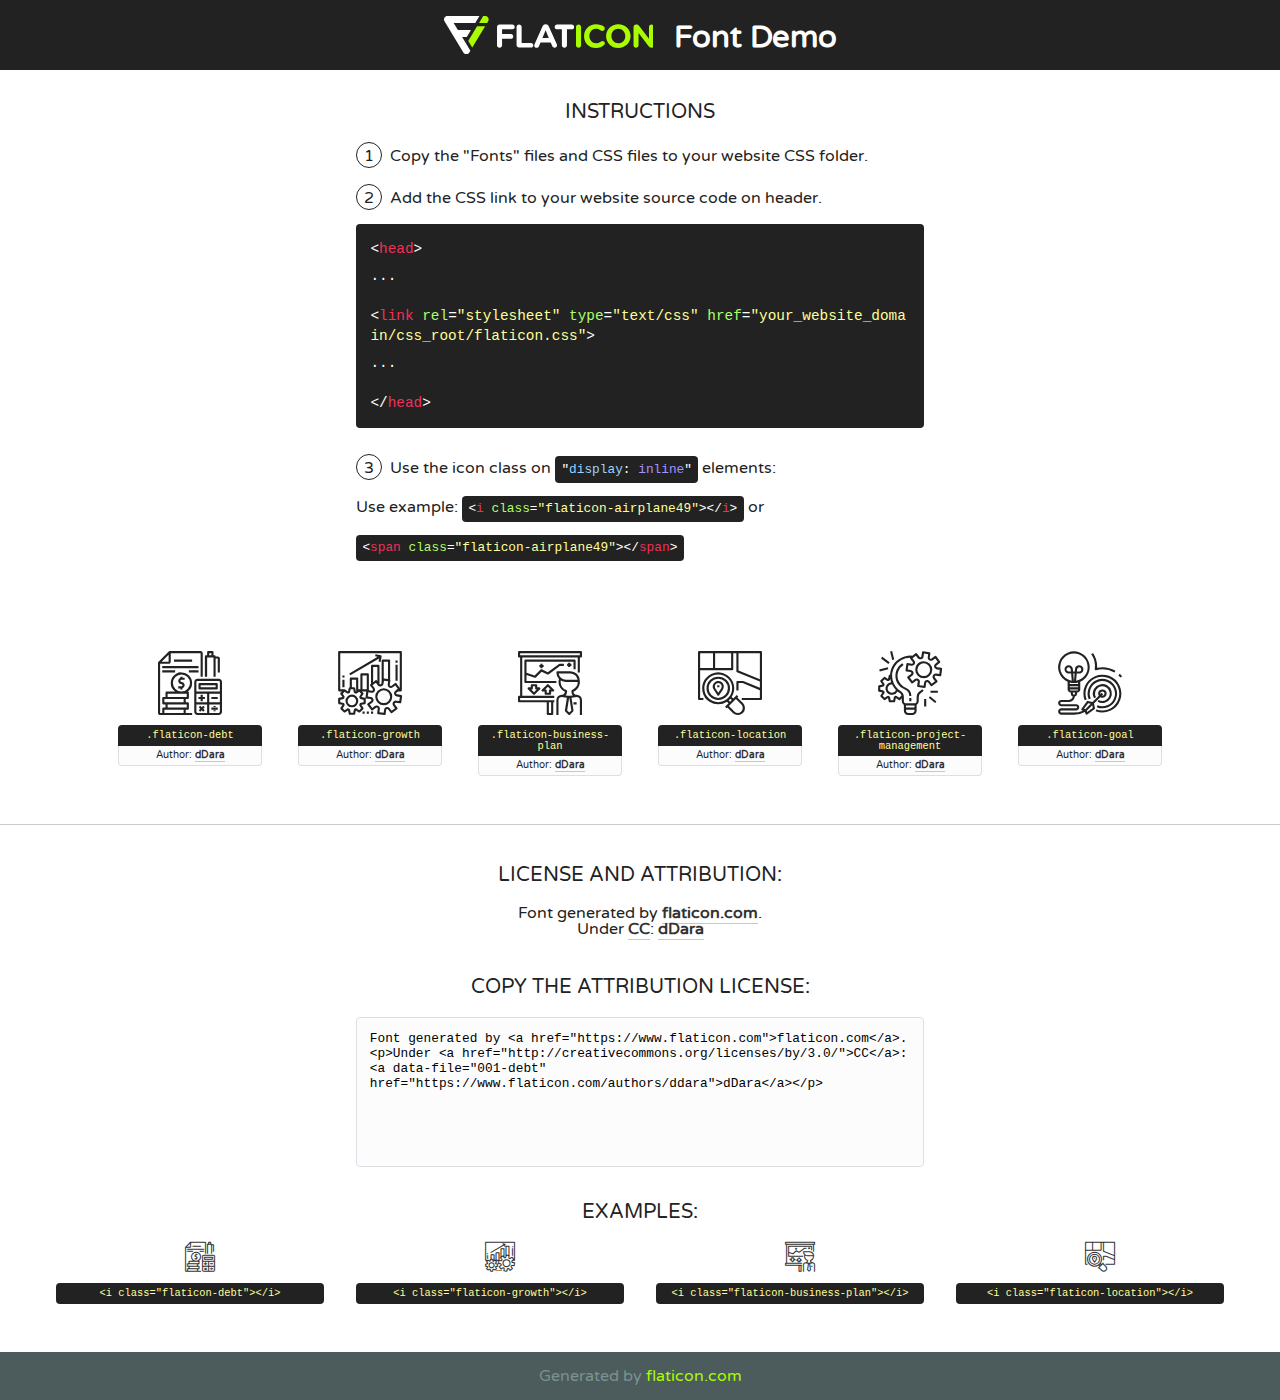
<file: static/fonts/flaticon/font/flaticon.html>
<!DOCTYPE html>
<!--
  Flaticon icon font: Flaticon
  Creation date: 07/10/2019 05:43
-->
<html>
<!DOCTYPE html>
<html>

<head>
    <title>Flaticon WebFont</title>
    <link href="http://fonts.googleapis.com/css?family=Varela+Round" rel="stylesheet" type="text/css" />
    <link rel="stylesheet" type="text/css" href="flaticon.css">
    <meta charset="UTF-8">
    <style>
    html, body, div, span, applet, object, iframe,
    h1, h2, h3, h4, h5, h6, p, blockquote, pre,
    a, abbr, acronym, address, big, cite, code,
    del, dfn, em, img, ins, kbd, q, s, samp,
    small, strike, strong, sub, sup, tt, var,
    b, u, i, center,
    dl, dt, dd, ol, ul, li,
    fieldset, form, label, legend,
    table, caption, tbody, tfoot, thead, tr, th, td,
    article, aside, canvas, details, embed, 
    figure, figcaption, footer, header, hgroup, 
    menu, nav, output, ruby, section, summary,
    time, mark, audio, video {
        margin: 0;
        padding: 0;
        border: 0;
        font-size: 100%;
        font: inherit;
        vertical-align: baseline;
    }
    /* HTML5 display-role reset for older browsers */
    article, aside, details, figcaption, figure, 
    footer, header, hgroup, menu, nav, section {
        display: block;
    }
    body {
        line-height: 1;
    }
    ol, ul {
        list-style: none;
    }
    blockquote, q {
        quotes: none;
    }
    blockquote:before, blockquote:after,
    q:before, q:after {
        content: '';
        content: none;
    }
    table {
        border-collapse: collapse;
        border-spacing: 0;
    }
    body {
        font-family: 'Varela Round', Helvetica, Arial, sans-serif;
        font-size: 16px;
        color: #222;
    }
    a {
        color: #333;
        border-bottom: 1px solid #a9fd00;
        font-weight: bold;
        text-decoration: none;
    }
    * {
        -moz-box-sizing: border-box;
        -webkit-box-sizing: border-box;
        box-sizing: border-box;
        margin: 0;
        padding: 0;
    }
    [class^="flaticon-"]:before, [class*=" flaticon-"]:before, [class^="flaticon-"]:after, [class*=" flaticon-"]:after {
        font-family: Flaticon;
        font-size: 30px;
        font-style: normal;
        margin-left: 20px;
        color: #333;
    }
    .wrapper {
        max-width: 600px;
        margin: auto;
        padding: 0 1em;
    }
    .title {
        font-size: 1.25em;
        text-align: center;
        margin-bottom: 1em;
        text-transform: uppercase;
    }
    header {
        text-align: center;
        background-color: #222;
        color: #fff;
        padding: 1em;
    }
    header .logo {
        width: 210px;
        height: 38px;
        display: inline-block;
        vertical-align: middle;
        margin-right: 1em;
        border: none;
    }
    header strong {
        font-size: 1.95em;
        font-weight: bold;
        vertical-align: middle;
        margin-top: 5px;
        display: inline-block;
    }
    .demo {
        margin: 2em auto;
        line-height: 1.25em;
    }
    .demo ul li {
        margin-bottom: 1em;
    }
    .demo ul li .num {
        color: #222;
        border-radius: 20px;
        display: inline-block;
        width: 26px;
        padding: 3px;
        height: 26px;
        text-align: center;
        margin-right: 0.5em;
        border: 1px solid #222;
    }
    .demo ul li code {
        background-color: #222;
        border-radius: 4px;
        padding: 0.25em 0.5em;
        display: inline-block;
        color: #fff;
        font-family: Consolas,Monaco,Lucida Console,Liberation Mono,DejaVu Sans Mono,Bitstream Vera Sans Mono,Courier New, monospace;
        font-weight: lighter;
        margin-top: 1em;
        font-size: 0.8em;
        word-break: break-all;
    }
    .demo ul li code.big {
        padding: 1em;
        font-size: 0.9em;
    }
    .demo ul li code .red {
        color: #EF3159;
    }
    .demo ul li code .green {
        color: #ACFF65;
    }
    .demo ul li code .yellow {
        color: #FFFF99;
    }
    .demo ul li code .blue {
        color: #99D3FF;
    }
    .demo ul li code .purple {
        color: #A295FF;
    }
    .demo ul li code .dots {
        margin-top: 0.5em;
        display: block;
    }
    #glyphs {
        border-bottom: 1px solid #ccc;
        padding: 2em 0;
        text-align: center;
    }
    .glyph {
        display: inline-block;
        width: 9em;
        margin: 1em;
        text-align: center;
        vertical-align: top;
        background: #FFF;
    }
    .glyph .glyph-icon {
        padding: 10px;
        display: block;
        font-family:"Flaticon";
        font-size: 64px;
        line-height: 1;
    }
    .glyph .glyph-icon:before {
        font-size: 64px;
        color: #222;
        margin-left: 0;
    }
    .class-name {
        font-size: 0.65em;
        background-color: #222;
        color: #fff;
        border-radius: 4px 4px 0 0;
        padding: 0.5em;
        color: #FFFF99;
        font-family: Consolas,Monaco,Lucida Console,Liberation Mono,DejaVu Sans Mono,Bitstream Vera Sans Mono,Courier New, monospace;
    }
    .author-name {
        font-size: 0.6em;
        background-color: #fcfcfd;
        border: 1px solid #DEDEE4;
        border-top: 0;
        border-radius: 0 0 4px 4px;
        padding: 0.5em;
    }
    .class-name:last-child {
        font-size: 10px;
        color:#888;
    }
    .class-name:last-child a {
        font-size: 10px;
        color:#555;
    }
    .class-name:last-child a:hover {
        color:#a9fd00;
    }
    .glyph > input {
        display: block;
        width: 100px;
        margin: 5px auto;
        text-align: center;
        font-size: 12px;
        cursor: text;
    }
    .glyph > input.icon-input {
        font-family:"Flaticon";
        font-size: 16px;
        margin-bottom: 10px;
    }
    .attribution .title {
        margin-top: 2em;
    }
    .attribution textarea {
        background-color: #fcfcfd;
        padding: 1em;
        border: none;
        box-shadow: none;
        border: 1px solid #DEDEE4;
        border-radius: 4px;
        resize: none;
        width: 100%;
        height: 150px;
        font-size: 0.8em;
        font-family: Consolas,Monaco,Lucida Console,Liberation Mono,DejaVu Sans Mono,Bitstream Vera Sans Mono,Courier New, monospace;
        -webkit-appearance: none;
    }
    .iconsuse {
        margin: 2em auto;
        text-align: center;
        max-width: 1200px;
    }
    .iconsuse:after {
        content: '';
        display: table;
        clear: both;
    }
    .iconsuse .image {
        float: left;
        width: 25%;
        padding: 0 1em;
    }
    .iconsuse .image p {
        margin-bottom: 1em;
    }
    .iconsuse .image span {
        display: block;
        font-size: 0.65em;
        background-color: #222;
        color: #fff;
        border-radius: 4px;
        padding: 0.5em;
        color: #FFFF99;
        margin-top: 1em;
        font-family: Consolas,Monaco,Lucida Console,Liberation Mono,DejaVu Sans Mono,Bitstream Vera Sans Mono,Courier New, monospace;
    }
    #footer {
        text-align: center;
        background-color: #4C5B5C;
        color: #7c9192;
        padding: 1em;
    }
    #footer a {
        border: none;
        color: #a9fd00;
        font-weight: normal;
    }
    @media (max-width: 960px) {
        .iconsuse .image {
            width: 50%;
        }
    }
    @media (max-width: 560px) {
        .iconsuse .image {
            width: 100%;
        }
    }
    </style>
</head>

<body class="characters-off">

    <header>
        <a href="https://www.flaticon.com" target="_blank" class="logo">
            <svg version="1.1" xmlns="http://www.w3.org/2000/svg" xmlns:xlink="http://www.w3.org/1999/xlink" xmlns:a="http://ns.adobe.com/AdobeSVGViewerExtensions/3.0/" viewBox="0 0 560.875 102.036" enable-background="new 0 0 560.875 102.036" xml:space="preserve">
                <defs>
                </defs>
                <g>
                    <g class="letters">
                        <path fill="#ffffff" d="M141.596,29.675c0-3.777,2.985-6.767,6.764-6.767h34.438c3.426,0,6.15,2.728,6.15,6.15
                        c0,3.43-2.724,6.149-6.15,6.149h-27.674v13.091h23.719c3.429,0,6.151,2.724,6.151,6.15c0,3.43-2.723,6.149-6.151,6.149h-23.719
                        v17.574c0,3.773-2.986,6.761-6.764,6.761c-3.779,0-6.764-2.989-6.764-6.761V29.675z"></path>
                        <path fill="#ffffff" d="M193.844,29.149c0-3.781,2.985-6.767,6.764-6.767c3.776,0,6.763,2.985,6.763,6.767v42.957h25.039
                        c3.426,0,6.149,2.726,6.149,6.153c0,3.425-2.723,6.15-6.149,6.15h-31.802c-3.779,0-6.764-2.986-6.764-6.768V29.149z"></path>
                        <path fill="#ffffff" d="M241.891,75.71l21.438-48.407c1.492-3.341,4.215-5.357,7.906-5.357h0.792
                        c3.686,0,6.323,2.017,7.815,5.357l21.439,48.407c0.436,0.967,0.701,1.845,0.701,2.723c0,3.602-2.809,6.501-6.414,6.501
                        c-3.161,0-5.269-1.845-6.499-4.655l-4.132-9.661h-27.059l-4.301,10.102c-1.144,2.631-3.426,4.214-6.237,4.214
                        c-3.517,0-6.24-2.81-6.24-6.325C241.1,77.64,241.451,76.677,241.891,75.71z M279.932,58.666l-8.521-20.297l-8.526,20.297H279.932
                        z"></path>
                        <path fill="#ffffff" d="M314.864,35.387H301.86c-3.429,0-6.239-2.813-6.239-6.238c0-3.429,2.811-6.24,6.239-6.24h39.533
                        c3.426,0,6.237,2.811,6.237,6.24c0,3.425-2.811,6.238-6.237,6.238h-13.001v42.785c0,3.773-2.99,6.761-6.764,6.761
                        c-3.779,0-6.764-2.989-6.764-6.761V35.387z"></path>
                        <path fill="#A9FD00" d="M352.615,29.149c0-3.781,2.985-6.767,6.767-6.767c3.774,0,6.761,2.985,6.761,6.767v49.024
                        c0,3.773-2.987,6.761-6.761,6.761c-3.781,0-6.767-2.989-6.767-6.761V29.149z"></path>
                        <path fill="#A9FD00" d="M374.132,53.836v-0.179c0-17.481,13.178-31.801,32.065-31.801c9.22,0,15.459,2.458,20.557,6.238
                        c1.402,1.054,2.637,2.985,2.637,5.357c0,3.692-2.985,6.59-6.681,6.59c-1.845,0-3.071-0.702-4.044-1.319
                        c-3.776-2.813-7.729-4.393-12.562-4.393c-10.364,0-17.831,8.611-17.831,19.154v0.173c0,10.542,7.291,19.329,17.831,19.329
                        c5.715,0,9.492-1.756,13.359-4.834c1.049-0.874,2.458-1.491,4.039-1.491c3.429,0,6.325,2.813,6.325,6.236
                        c0,2.106-1.056,3.78-2.282,4.834c-5.539,4.834-12.036,7.733-21.878,7.733C387.572,85.464,374.132,71.493,374.132,53.836z"></path>
                        <path fill="#A9FD00" d="M433.009,53.836v-0.179c0-17.481,13.79-31.801,32.766-31.801c18.981,0,32.592,14.143,32.592,31.628v0.173
                        c0,17.483-13.785,31.807-32.769,31.807C446.625,85.464,433.009,71.32,433.009,53.836z M484.224,53.836v-0.179
                        c0-10.539-7.725-19.326-18.626-19.326c-10.893,0-18.449,8.611-18.449,19.154v0.173c0,10.542,7.73,19.329,18.626,19.329
                        C476.676,72.986,484.224,64.378,484.224,53.836z"></path>
                        <path fill="#A9FD00" d="M506.233,29.321c0-3.774,2.99-6.763,6.767-6.763h1.401c3.252,0,5.183,1.583,7.029,3.953l26.093,34.265
                        V29.059c0-3.692,2.99-6.677,6.681-6.677c3.683,0,6.671,2.985,6.671,6.677v48.934c0,3.78-2.987,6.765-6.764,6.765h-0.436
                        c-3.257,0-5.188-1.581-7.034-3.953l-27.056-35.492v32.944c0,3.687-2.985,6.676-6.678,6.676c-3.683,0-6.673-2.989-6.673-6.676
                        V29.321z"></path>
                    </g>
                    <g class="insignia">
                        <path fill="#ffffff" d="M48.372,56.137h12.517l11.156-18.537H37.186L25.688,18.539h57.825L94.668,0H9.271
                        C5.925,0,2.842,1.801,1.198,4.716c-1.644,2.907-1.593,6.482,0.134,9.343l50.38,83.501c1.678,2.781,4.689,4.476,7.938,4.476
                        c3.246,0,6.257-1.695,7.935-4.476l2.898-4.804L48.372,56.137z"></path>
                        <g class="i">
                            <path fill="#A9FD00" d="M93.575,18.539h0.031v0.004l21.652,0.004l2.705-4.488c1.727-2.861,1.778-6.436,0.133-9.343
                            C116.454,1.801,113.371,0,110.026,0h-5.294L93.575,18.539z"></path>
                            <polygon fill="#A9FD00" points="88.291,27.356 64.725,66.486 75.519,84.404 109.942,27.356"></polygon>
                        </g>
                    </g>
                </g>
            </svg>
        </a>
        <strong>Font Demo</strong>
    </header>


    <section class="demo wrapper">

        <p class="title">Instructions</p>

        <ul>
            <li>
                <span class="num">1</span>Copy the "Fonts" files and CSS files to your website CSS folder.
            </li>
            <li>
                <span class="num">2</span>Add the CSS link to your website source code on header.
                <code class="big">
                    &lt;<span class="red">head</span>&gt;
                    <br/><span class="dots">...</span>
                    <br/>&lt;<span class="red">link</span> <span class="green">rel</span>=<span class="yellow">"stylesheet"</span> <span class="green">type</span>=<span class="yellow">"text/css"</span> <span class="green">href</span>=<span class="yellow">"your_website_domain/css_root/flaticon.css"</span>&gt;
                    <br/><span class="dots">...</span>
                    <br/>&lt;/<span class="red">head</span>&gt;
                </code>
            </li>

            <li>
                <p>
                    <span class="num">3</span>Use the icon class on <code>"<span class="blue">display</span>:<span class="purple"> inline</span>"</code> elements:
                    <br />
                    Use example: <code>&lt;<span class="red">i</span> <span class="green">class</span>=<span class="yellow">&quot;flaticon-airplane49&quot;</span>&gt;&lt;/<span class="red">i</span>&gt;</code> or <code>&lt;<span class="red">span</span> <span class="green">class</span>=<span class="yellow">&quot;flaticon-airplane49&quot;</span>&gt;&lt;/<span class="red">span</span>&gt;</code>
            </li>
        </ul>

    </section>




   <section id="glyphs">          
    
      
        <div class="glyph"><div class="glyph-icon flaticon-debt"></div>
            <div class="class-name">.flaticon-debt</div>
            <div class="author-name">Author: <a data-file="001-debt" href="https://www.flaticon.com/authors/ddara">dDara</a> </div> 
        </div>        
        
        <div class="glyph"><div class="glyph-icon flaticon-growth"></div>
            <div class="class-name">.flaticon-growth</div>
            <div class="author-name">Author: <a data-file="002-growth" href="https://www.flaticon.com/authors/ddara">dDara</a> </div> 
        </div>        
        
        <div class="glyph"><div class="glyph-icon flaticon-business-plan"></div>
            <div class="class-name">.flaticon-business-plan</div>
            <div class="author-name">Author: <a data-file="003-business-plan" href="https://www.flaticon.com/authors/ddara">dDara</a> </div> 
        </div>        
        
        <div class="glyph"><div class="glyph-icon flaticon-location"></div>
            <div class="class-name">.flaticon-location</div>
            <div class="author-name">Author: <a data-file="004-location" href="https://www.flaticon.com/authors/ddara">dDara</a> </div> 
        </div>        
        
        <div class="glyph"><div class="glyph-icon flaticon-project-management"></div>
            <div class="class-name">.flaticon-project-management</div>
            <div class="author-name">Author: <a data-file="005-project-management" href="https://www.flaticon.com/authors/ddara">dDara</a> </div> 
        </div>        
        
        <div class="glyph"><div class="glyph-icon flaticon-goal"></div>
            <div class="class-name">.flaticon-goal</div>
            <div class="author-name">Author: <a data-file="006-goal" href="https://www.flaticon.com/authors/ddara">dDara</a> </div> 
        </div>        
        

    </section>



    <section class="attribution wrapper"   style="text-align:center;">

      <div class="title">License and attribution:</div><div class="attrDiv">Font generated by <a href="https://www.flaticon.com">flaticon.com</a>. <div><p>Under <a href="http://creativecommons.org/licenses/by/3.0/">CC</a>: <a data-file="001-debt" href="https://www.flaticon.com/authors/ddara">dDara</a></p>  </div>
      </div>
      <div class="title">Copy the Attribution License:</div>

    <textarea onclick="this.focus();this.select();">Font generated by &lt;a href=&quot;https://www.flaticon.com&quot;&gt;flaticon.com&lt;/a&gt;. <p>Under <a href="http://creativecommons.org/licenses/by/3.0/">CC</a>: <a data-file="001-debt" href="https://www.flaticon.com/authors/ddara">dDara</a></p>  
     </textarea>

    </section>

    <section class="iconsuse">

          <div class="title">Examples:</div>            
             
            <div class="image">
                <p>
                    <i class="glyph-icon flaticon-debt"></i> 
                    <span>&lt;i class=&quot;flaticon-debt&quot;&gt;&lt;/i&gt;</span>
                </p>
            </div>
            
            <div class="image">
                <p>
                    <i class="glyph-icon flaticon-growth"></i> 
                    <span>&lt;i class=&quot;flaticon-growth&quot;&gt;&lt;/i&gt;</span>
                </p>
            </div>
            
            <div class="image">
                <p>
                    <i class="glyph-icon flaticon-business-plan"></i> 
                    <span>&lt;i class=&quot;flaticon-business-plan&quot;&gt;&lt;/i&gt;</span>
                </p>
            </div>
            
            <div class="image">
                <p>
                    <i class="glyph-icon flaticon-location"></i> 
                    <span>&lt;i class=&quot;flaticon-location&quot;&gt;&lt;/i&gt;</span>
                </p>
            </div>
                       
        </div>
                            
    </section>

<div id="footer">
    <div>Generated by <a href="https://www.flaticon.com">flaticon.com</a>
    </div>
</div>



</body>
</html>
</file>
<file: static/fonts/flaticon/font/flaticon.css>
/*
  	Flaticon icon font: Flaticon
  	Creation date: 07/10/2019 05:43
  	*/

@font-face {
  font-family: "Flaticon";
  src: url("./Flaticon.eot");
  src: url("./Flaticon.eot?#iefix") format("embedded-opentype"),
       url("./Flaticon.woff2") format("woff2"),
       url("./Flaticon.woff") format("woff"),
       url("./Flaticon.ttf") format("truetype"),
       url("./Flaticon.svg#Flaticon") format("svg");
  font-weight: normal;
  font-style: normal;
}

@media screen and (-webkit-min-device-pixel-ratio:0) {
  @font-face {
    font-family: "Flaticon";
    src: url("./Flaticon.svg#Flaticon") format("svg");
  }
}

[class^="flaticon-"]:before, [class*=" flaticon-"]:before,
[class^="flaticon-"]:after, [class*=" flaticon-"]:after {   
  font-family: Flaticon;
        font-weight: normal;
  font-variant: normal;
  text-transform: none;
  line-height: 1;

  /* Better Font Rendering =========== */
  -webkit-font-smoothing: antialiased;
  -moz-osx-font-smoothing: grayscale;
}

.flaticon-debt:before { content: "\f100"; }
.flaticon-growth:before { content: "\f101"; }
.flaticon-business-plan:before { content: "\f102"; }
.flaticon-location:before { content: "\f103"; }
.flaticon-project-management:before { content: "\f104"; }
.flaticon-goal:before { content: "\f105"; }
</file>
